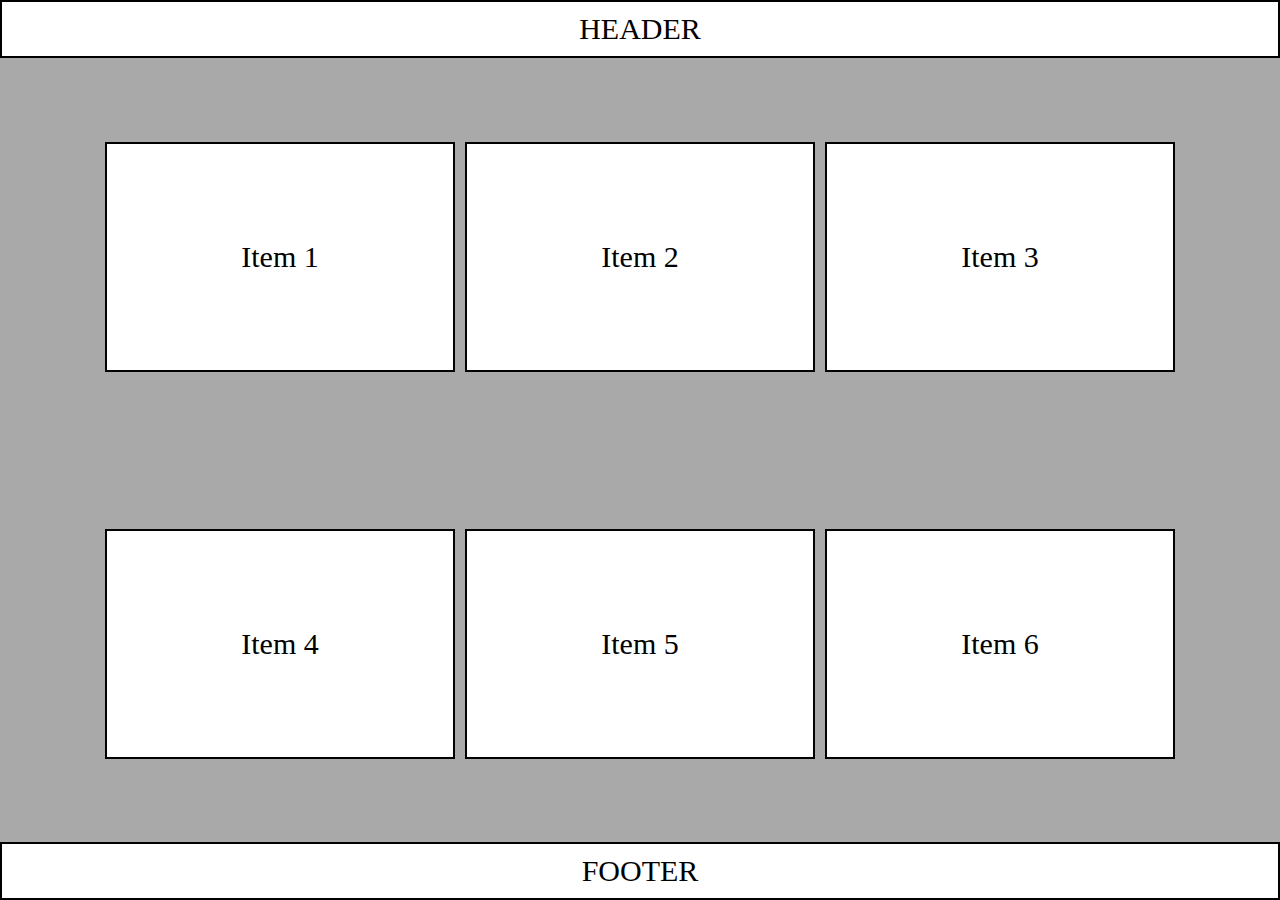
<file: exercicioFlexbox/index.html>
<!DOCTYPE html>
<html lang="pt-br">

<head>
  <meta charset="UTF-8">
  <meta http-equiv="X-UA-Compatible" content="IE=edge">
  <meta name="viewport" content="width=device-width, initial-scale=1.0">
  <link rel="stylesheet" href="./style.css">
  <title>Flexbox exercício</title>
</head>

<body>
  <div class="container">
    <header class="header">
      <p class="paragraph">HEADER</p>
    </header>
    <section class="mainContent">
      <div class="item">
        <p class="paragraph">Item 1</p>
      </div>
      <div class="item">
        <p class="paragraph">Item 2</p>
      </div>
      <div class="item">
        <p class="paragraph">Item 3</p>
      </div class="item">
      <div class="item">
        <p class="paragraph">Item 4</p>
      </div>
      <div class="item">
        <p class="paragraph">Item 5</p>
      </div>
      <div class="item">
        <p class="paragraph">Item 6</p>
      </div>
    </section>
    <footer class="footer">
      <p class="paragraph">FOOTER</p>
    </footer>
  </div>
</body>

</html>
</file>
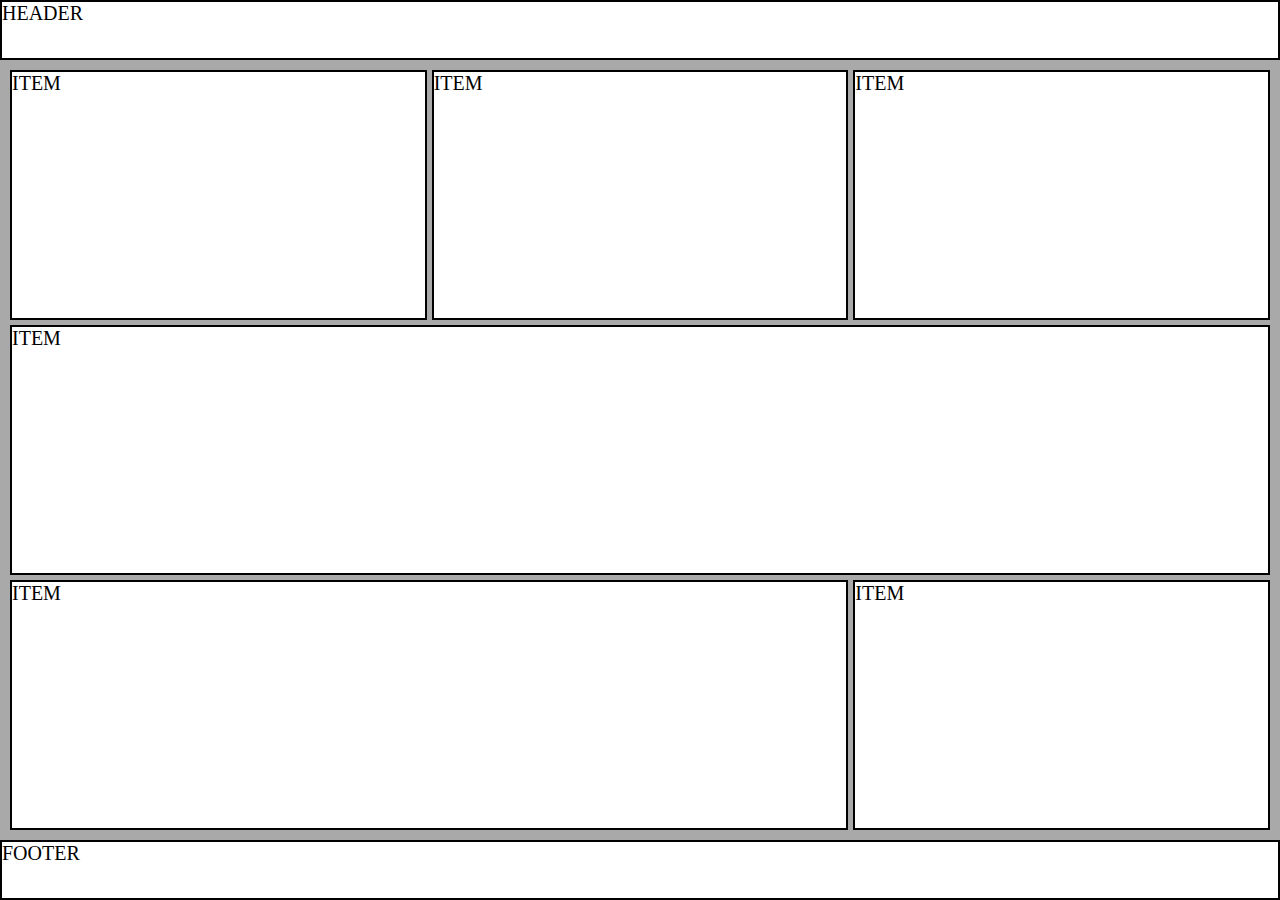
<file: exercicioGrid/index.html>
<!DOCTYPE html>
<html lang="pt-br">

<head>
  <meta charset="UTF-8">
  <meta http-equiv="X-UA-Compatible" content="IE=edge">
  <meta name="viewport" content="width=device-width, initial-scale=1.0">
  <link rel="stylesheet" href="./style.css">
  <title>Projeto grid</title>
</head>

<body>
  <div class="container">
    <header class="header">
      <p>HEADER</p>
    </header>
    <section class="main-content">
      <div class="item item1">
        <p>ITEM</p>
      </div>
      <div class="item item2">
        <p>ITEM</p>
      </div>
      <div class="item item3">
        <p>ITEM</p>
      </div>
      <div class="item item4">
        <p>ITEM</p>
      </div>
      <div class="item item5">
        <p>ITEM</p>
      </div>
      <div class="item item6">
        <p>ITEM</p>
      </div>
    </section>
    <footer class="footer">
      <p>FOOTER</p>
    </footer>
  </div>
</body>

</html>
</file>
<file: exercicioFlexbox/style.css>
* {
  padding: 0;
  margin: 0;
  box-sizing: border-box;
}
.container {
  display: flex;
  flex-direction: column;
  min-height: 100vh;
  background-color: darkgray;
}
.header {
  flex-basis: 100%;
  background-color: white;
  border: 2px solid black;
  display: flex;
  justify-content: center;
  padding: 10px;
}
.paragraph {
  font-size: 30px;
}
.mainContent {
  display: flex;
  flex-wrap: wrap;
  align-items: center;
  justify-content: center;
  padding: 10px;
  gap: 10px;
  flex: 1 0 auto;
}
.item {
  flex-basis: 350px;
  height: 230px;
  border: 2px solid black;
  background-color: white;
  display: flex;
  justify-content: center;
  align-items: center;
}
.footer {
  flex-basis: 100%;
  border: 2px solid black;
  background-color: white;
  display: flex;
  justify-content: center;
  align-items: center;
  padding: 10px;
}
</file>
<file: exercicioGrid/style.css>
* {
  margin: 0;
  padding: 0;
  box-sizing: border-box;
  font-size: 20px;
}
.container {
  background-color: darkgray;
  min-height: 100vh;
  display: flex;
  flex-direction: column;
}
.header {
  background-color: white;
  border: 2px solid black;
  width: 100%;
  height: 60px;
}
.main-content {
  flex: 1 0 auto;
  padding: 10px;
  display: grid;
  grid-template-columns: repeat(3, 1fr);
  grid-template-areas:
    "item1 item2 item3"
    "item4 item4 item4"
    "item5 item5 item6";
  gap: 5px;
}
.item {
  background-color: white;
  border: 2px solid black;
}
.item1 {
  grid-area: item1;
  min-width: 250px;
}
.item2 {
  grid-area: item2;
  min-width: 250px;
}
.item3 {
  grid-area: item3;
  min-width: 250px;
}
.item4 {
  grid-area: item4;
}
.item5 {
  grid-area: item5;
  min-width: 350px;
}
.item6 {
  grid-area: item6;
  min-width: 250px;
}
.footer {
  background-color: white;
  border: 2px solid black;
  width: 100%;
  height: 60px;
}
@media (max-width: 780px) {
  .main-content {
    grid-template-areas:
      "item1 item1 item1"
      "item2 item2 item2"
      "item3 item3 item3"
      "item4 item4 item4"
      "item5 item5 item6";
  }
}
@media (max-width: 630px) {
  .main-content {
    grid-template-areas:
      "item1 item1 item1"
      "item2 item2 item2"
      "item3 item3 item3"
      "item4 item4 item4"
      "item5 item5 item5"
      "item6 item6 item6";
  }
}
@media (max-width: 360px) {
  .item5 {
    min-width: auto;
  }
}
</file>
